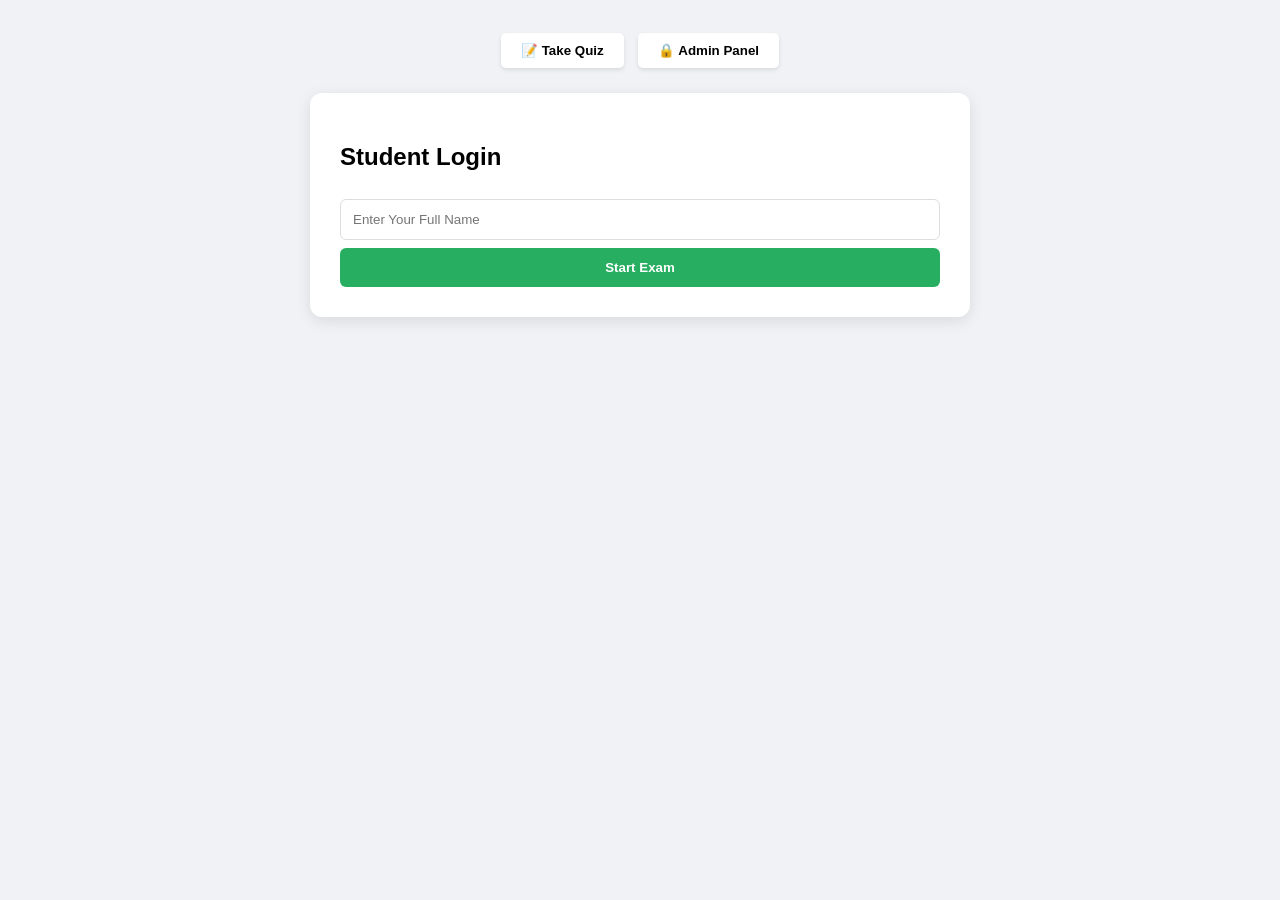
<file: index.html>
<!DOCTYPE html>
<html lang="en">
<head>
    <meta charset="UTF-8">
    <meta name="viewport" content="width=device-width, initial-scale=1.0">
    <title>Secure Quiz System</title>
    <link rel="stylesheet" href="style.css">
</head>
<body>

    <nav>
        <button onclick="showPanel('user')">📝 Take Quiz</button>
        <button onclick="showPanel('admin')">🔒 Admin Panel</button>
    </nav>

    <section id="user-panel" class="panel">
        <div id="user-login-box">
            <h2>Student Login</h2>
            <input type="text" id="userName" placeholder="Enter Your Full Name">
            <button class="add-btn" onclick="loginUser()">Start Exam</button>
        </div>

        <div id="quiz-area" class="hidden">
            <div class="quiz-header">
                <span id="welcome-msg"></span>
            </div>
            <hr>
            <p id="display-question"></p>
            <div id="options-container"></div>
            
            <div id="quiz-finished-msg" class="hidden">
                <div class="success-icon">✅</div>
                <h3>Quiz Submitted Successfully!</h3>
                <p>Your responses have been recorded. Please contact your administrator for the results.</p>
                <button onclick="logoutUser()">Return to Login</button>
            </div>
        </div>
    </section>

    <section id="admin-panel" class="panel hidden">
        <div id="admin-login">
            <h2>Admin Security</h2>
            <input type="password" id="adminPassInput" placeholder="Enter Admin Password">
            <button class="login-btn" onclick="checkAdminPassword()">Unlock Dashboard</button>
            <p id="login-error" class="error-text" style="display:none; color: red;">Incorrect Password!</p>
        </div>

        <div id="admin-content" class="hidden">
            <div class="admin-header">
                <h2>Admin Dashboard</h2>
                <button class="logout-btn" onclick="logoutAdmin()">Logout</button>
            </div>

            <div class="tabs">
                <button onclick="switchTab('manage')">Manage Questions</button>
                <button onclick="switchTab('results')">User Scores</button>
            </div>

            <div id="tab-manage">
                <div class="form-container">
                    <h3>Add Question</h3>
                    <input type="text" id="questText" placeholder="Question Text">
                    <input type="text" id="opt1" placeholder="Option 1">
                    <input type="text" id="opt2" placeholder="Option 2">
                    <input type="text" id="opt3" placeholder="Option 3">
                    <select id="correctIndex">
                        <option value="0">Option 1 is Correct</option>
                        <option value="1">Option 2 is Correct</option>
                        <option value="2">Option 3 is Correct</option>
                    </select>
                    <button class="add-btn" onclick="addQuestion()">Add to Question Bank</button>
                </div>
                <ul id="admin-quest-list"></ul>
            </div>

            <div id="tab-results" class="hidden">
                <h3>Recorded Student Scores</h3>
                <table id="results-table">
                    <thead>
                        <tr>
                            <th>Student Name</th>
                            <th>Score</th>
                            <th>Date</th>
                        </tr>
                    </thead>
                    <tbody id="results-body"></tbody>
                </table>
                <button class="danger-btn" onclick="clearResults()">Clear All Scores</button>
            </div>
        </div>
    </section>

    <script src="main.js"></script>
</body>
</html>
</file>
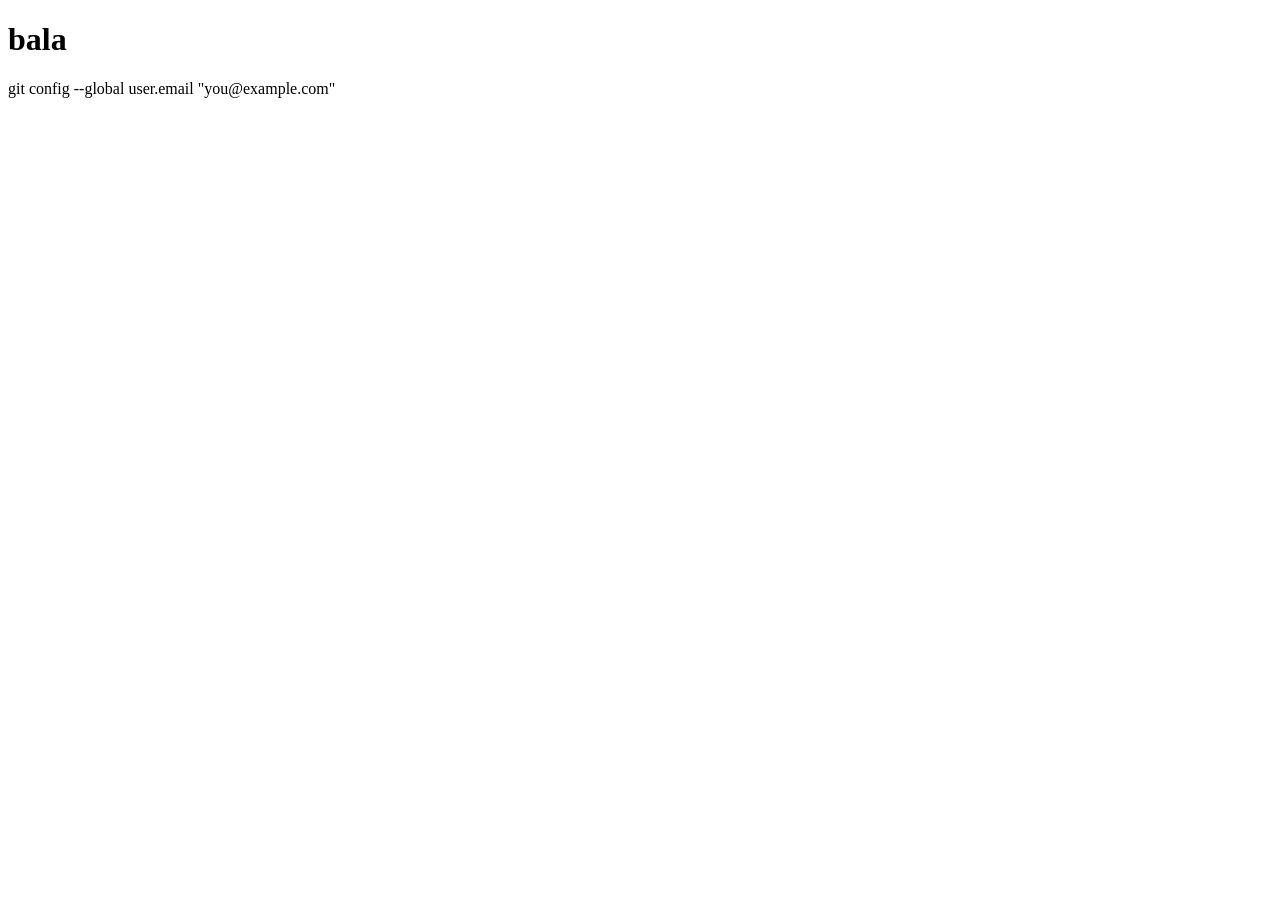
<file: boll.html>
<!DOCTYPE html>
<html lang="en">
<head>
    <meta charset="UTF-8">
    <meta name="viewport" content="width=device-width, initial-scale=1.0">
    <title>PUSHPA</title>
</head>
<body>
    <h1>bala</h1>

</body>
</html>  git config --global user.email "you@example.com"
</file>
<file: style.css>
body { font-family: 'Segoe UI', sans-serif; background: #f0f2f5; padding: 20px; display: flex; flex-direction: column; align-items: center; }
nav { margin-bottom: 20px; }
nav button { padding: 10px 20px; margin: 5px; border: none; border-radius: 5px; cursor: pointer; font-weight: bold; background: white; box-shadow: 0 2px 4px rgba(0,0,0,0.1); }
nav button:hover { background: #3498db; color: white; }

.panel { background: white; width: 100%; max-width: 600px; padding: 30px; border-radius: 12px; box-shadow: 0 4px 15px rgba(0,0,0,0.1); }
.hidden { display: none; }

input, select { width: 100%; padding: 12px; margin: 8px 0; border: 1px solid #ddd; border-radius: 6px; box-sizing: border-box; }
.add-btn, .login-btn { background: #27ae60; color: white; border: none; padding: 12px; border-radius: 6px; cursor: pointer; width: 100%; font-weight: bold; }

.option-btn { display: block; width: 100%; padding: 15px; margin: 10px 0; background: #f8f9fa; border: 1px solid #ddd; border-radius: 8px; text-align: left; cursor: pointer; }
.option-btn:hover { background: #eef7ff; border-color: #3498db; }

table { width: 100%; border-collapse: collapse; margin-top: 20px; }
th, td { padding: 12px; border: 1px solid #ddd; text-align: left; }
th { background: #f4f4f4; }

.tabs { display: flex; gap: 10px; margin-bottom: 20px; border-bottom: 2px solid #eee; padding-bottom: 10px; }
.tabs button { background: none; border: 1px solid #3498db; color: #3498db; padding: 5px 10px; border-radius: 4px; cursor: pointer; }
.danger-btn { background: #e74c3c; color: white; border: none; width: 100%; padding: 10px; border-radius: 6px; margin-top: 20px; cursor: pointer; }
.logout-btn { background: #555; color: white; border: none; padding: 5px 10px; border-radius: 4px; float: right; cursor: pointer; }
</file>
